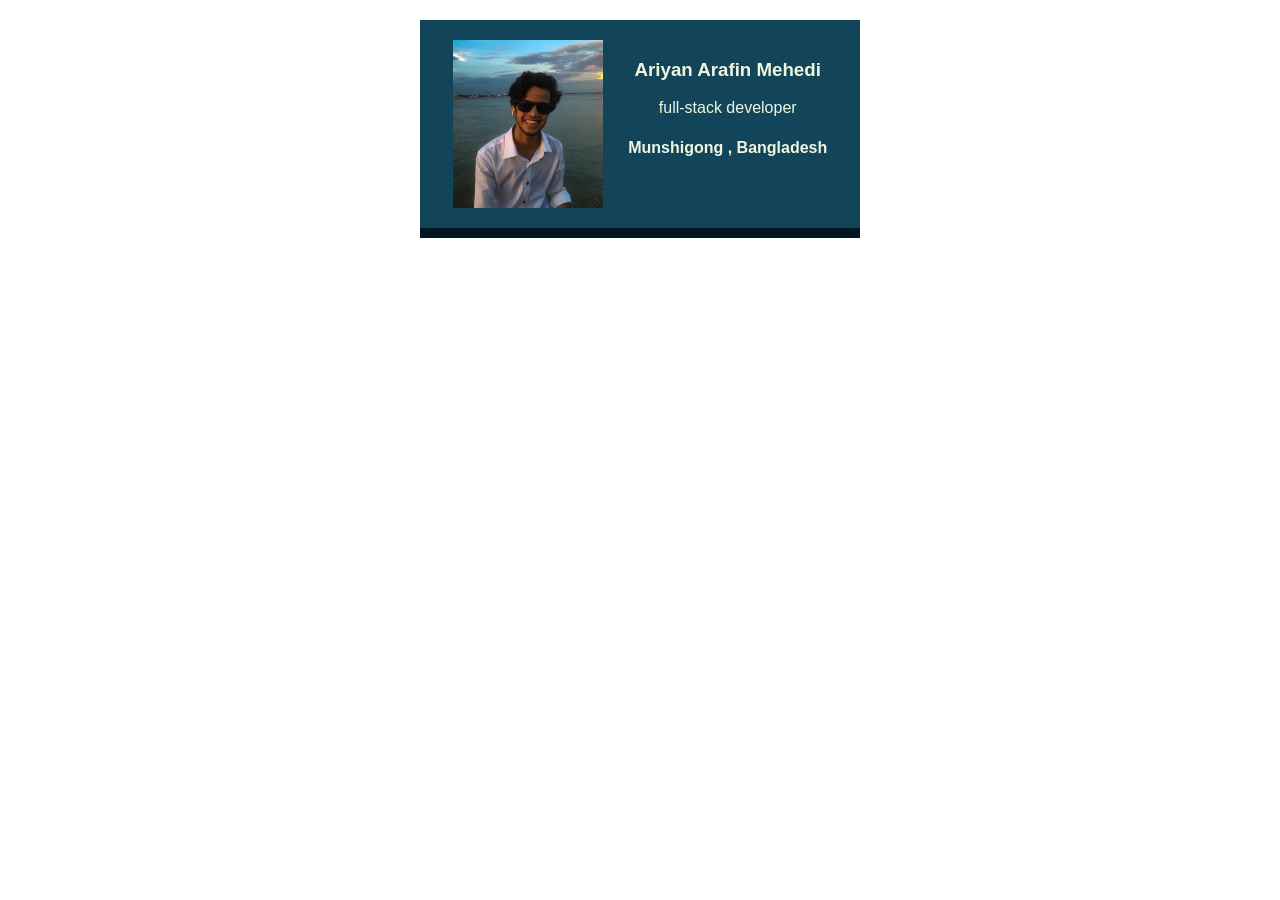
<file: business card/index.html>
<!DOCTYPE html>
<html lang="en">
<head>
    <meta charset="UTF-8">
    <meta name="viewport" content="width=device-width, initial-scale=1.0">
    <title>business card</title>
    <link rel="stylesheet" href="stayle.css">
</head>
<body>
    <div class="card">
        <img class="avatar" src="img/WhatsApp Image 2026-10-28 at 5.49.03 PM.jpeg" alt="image">
        <div>
            <h3>Ariyan Arafin Mehedi</h3>
            <p>full-stack developer</p>
            <h4>Munshigong , Bangladesh</h4>
        </div>
    </div>
</body>
</html>
</file>
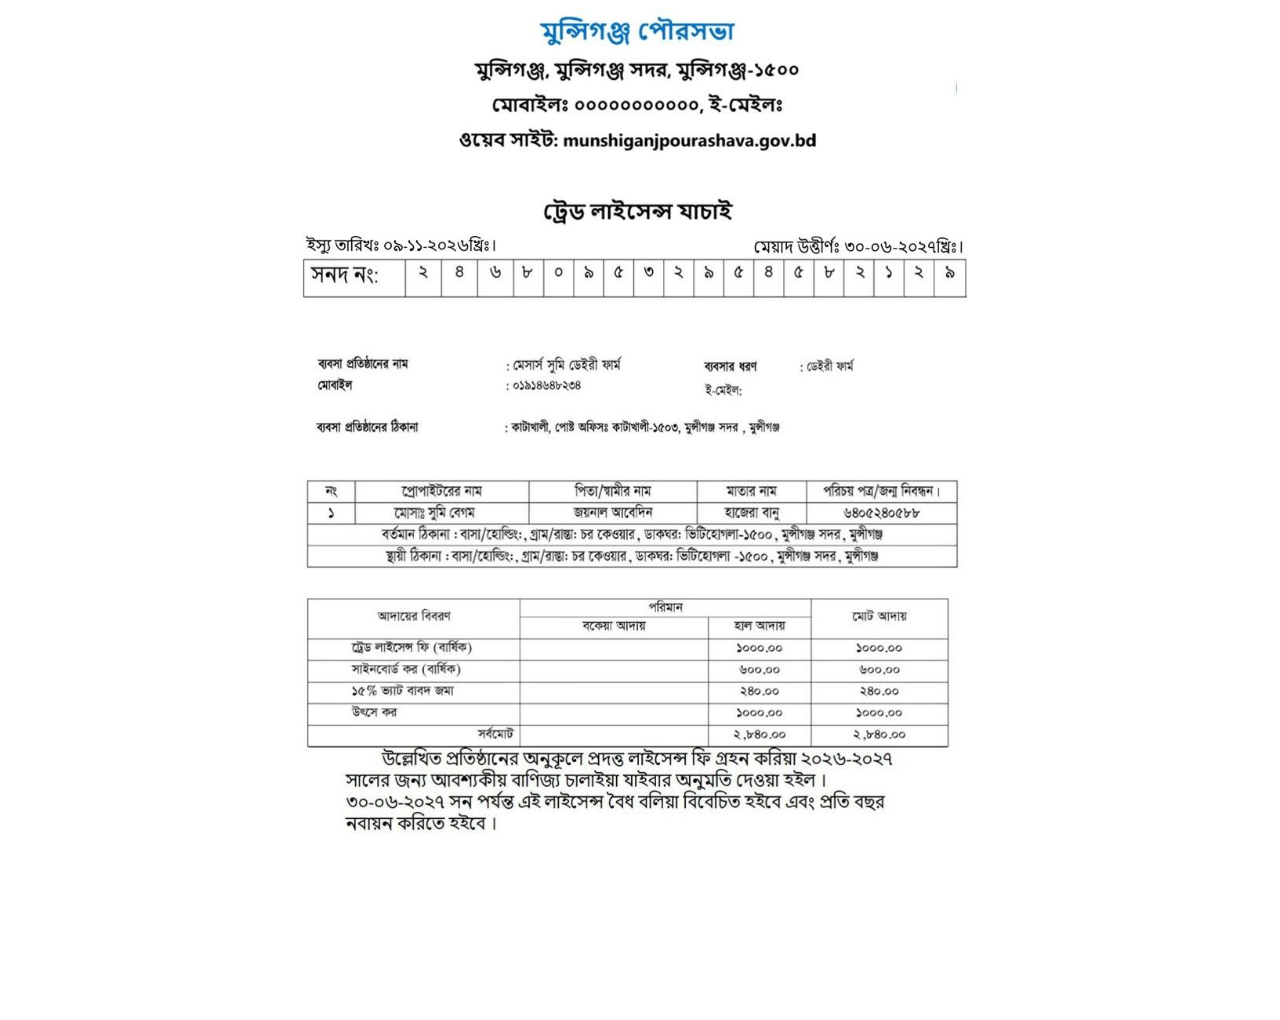
<file: munshigonj/index.html>
<!DOCTYPE html>
<html lang="en">
<head>
    <meta charset="UTF-8">
    <meta name="viewport" content="width=device-width, initial-scale=1.0">
    <title>gov.info</title>
    <link rel="stylesheet" href="stayle.css">
</head>
<body>
    <div class="gov_info">
        <img src="img/WhatsApp Image 2026-11-10 at 11.28.22 PM.jpeg" alt="photo" id="photo">
    </div>
</body>
</html>
</file>
<file: business card/stayle.css>
body{
    margin: 20px;
    font-family: Verdana, Geneva, Tahoma, sans-serif;
}

.avatar{
    width: 150px;
}

.card{
    width: 400px;
    margin: 0 auto;
    padding: 20px;
    display: flex;
    justify-content: space-around;
    text-align: center;
    background-color: #124559;
    color: #eff6e0;
    border-bottom: 10px solid #01161e;
}
</file>
<file: munshigonj/stayle.css>
body{
    background-color: white;
    display: flex;
    justify-content: center;
}

#photo{
    width: 700px;
    height: 1000px;

}

@media(max-width:600px){
    #photo{
        width: 100%;
        height: auto;
    }
}
</file>
